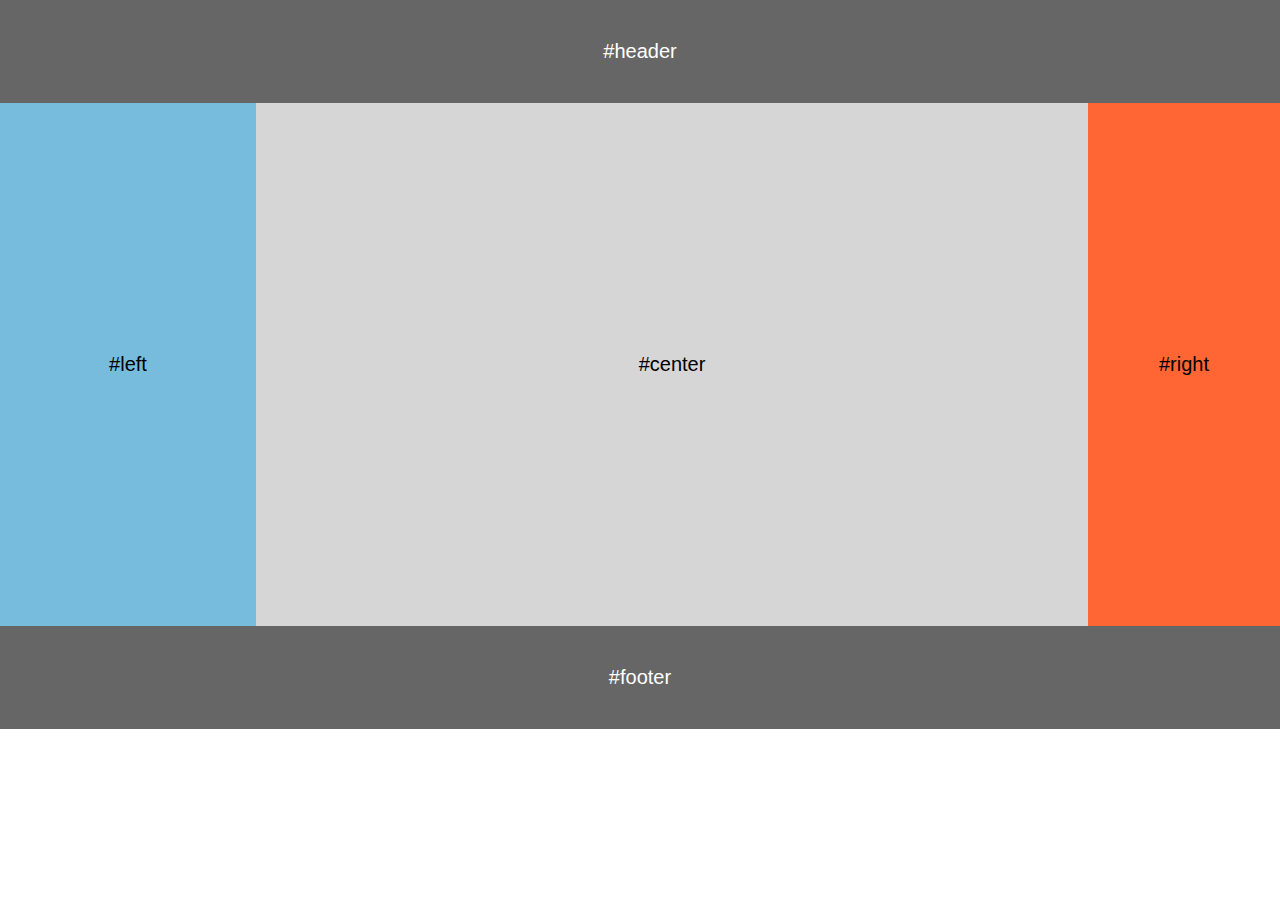
<file: task1/index.html>
<!DOCTYPE html>
<html>
<head>
	<meta charset="utf-8">
	<title> task1a </title>
	<link rel="stylesheet" type="text/css" href="style.css">
</head>
<body>
	<div class="header">#header</div>
	<div class="column clearfix" >
		<div class="left">#left</div>
		<div class="center">#center</div>
		<div class="right">#right</div>
	</div>
	<div class="footer">#footer</div>
</body>
</html>
</file>
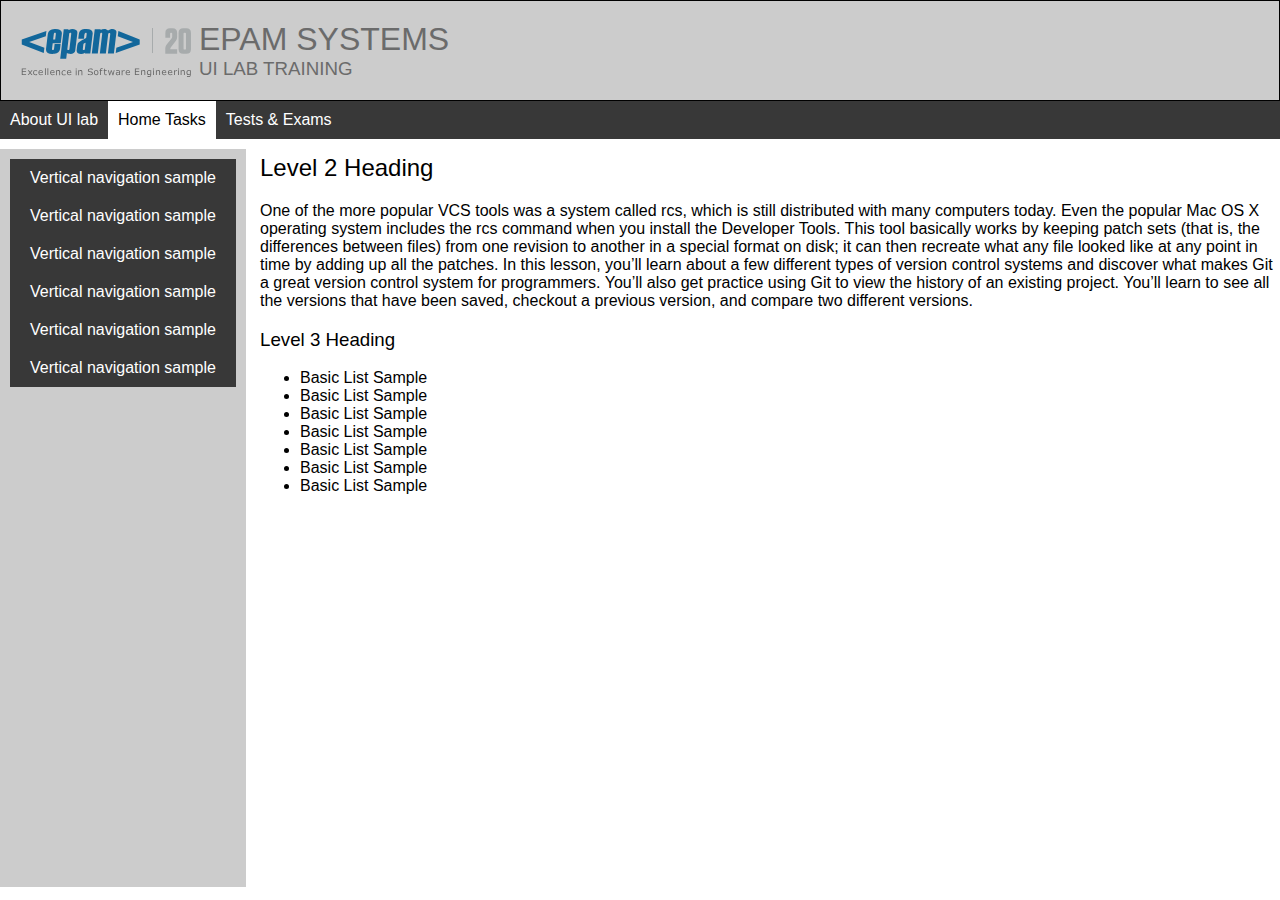
<file: task2/index.html>
<!DOCTYPE html>
<html>
<head>
	<meta charset="utf-8">
	<title> task1b </title>
	<link rel="stylesheet" type="text/css" href="style.css">
</head>
<body>
	<div  class="header clearfix">
		<img src="logo.svg">
		<div class="top">
			<h1 class="name">EPAM SYSTEMS</h1>
			<h3 class="name">UI LAB TRAINING</h3>
		</div>
	</div>
	<div class="menu clearfix">
		<p style="margin: 0px;"><a class="noselect" href="#">About UI lab</a></p>
		<p style="margin: 0px;" class="select"><a href="#" style="color: black">Home Tasks</a></p>
		<p style="margin: 0px;" ><a class="noselect" href="#">Tests & Exams</a></p>
	</div>
	<div class="column">
		<div class="left">
			<p><a class="navigation" href="#">Vertical navigation sample</a></p>
			<p><a class="navigation" href="#">Vertical navigation sample</a></p>
			<p><a class="navigation" href="#">Vertical navigation sample</a></p>
			<p><a class="navigation" href="#">Vertical navigation sample</a></p>
			<p><a class="navigation" href="#">Vertical navigation sample</a></p>
			<p><a class="navigation" href="#">Vertical navigation sample</a></p>
		</div>
		<div class="right">
			<h2 style="margin-top: 5px;">Level 2 Heading</h2>
			<p>One of the more popular VCS tools was a system called rcs, which is still distributed with many computers today. Even the popular Mac OS X operating system includes the rcs command when you install the Developer Tools. This tool basically works by keeping patch sets (that is, the differences between files) from one revision to another in a special format on disk; it can then recreate what any file looked like at any point in time by adding up all the patches. In this lesson, you’ll learn about a few different types of version control systems and discover what makes Git a great version control system for programmers. You’ll also get practice using Git to view the history of an existing project. You’ll learn to see all the versions that have been saved, checkout a previous version, and compare two different versions.</p>
			<h3>Level 3 Heading</h3>
			<ul>
   				<li>Basic List Sample</li>
    			<li>Basic List Sample</li>
   				<li>Basic List Sample</li>
   				<li>Basic List Sample</li>
   				<li>Basic List Sample</li>
   				<li>Basic List Sample</li>
   				<li>Basic List Sample</li>
  			</ul>
		</div>
	</div>
</body>
</html>
</file>
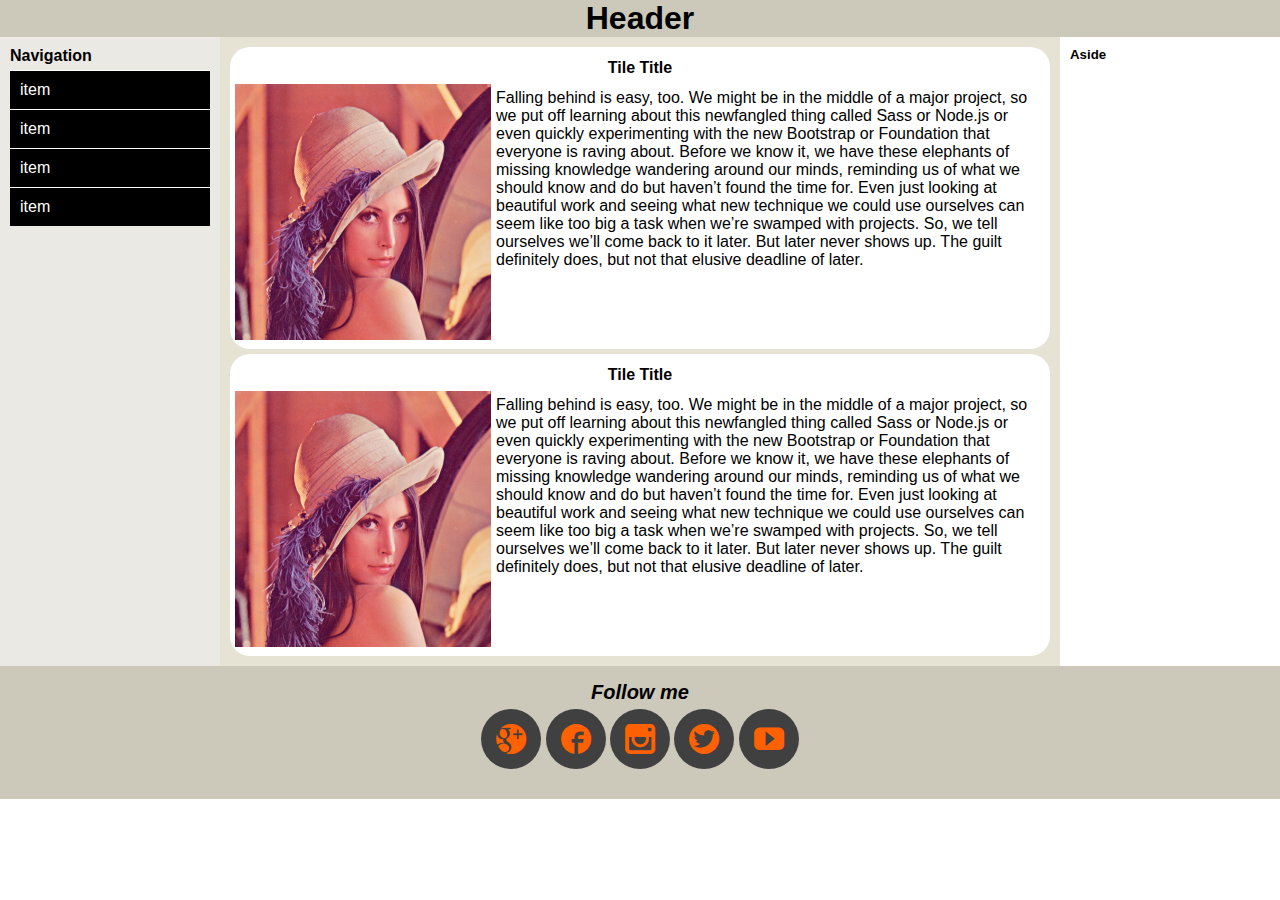
<file: task3/index.html>
<!Doctype html>
<html>
<head>
	<meta charset="utf-8">
	<meta name="viewport" content="width=devise-width">
	<title> task2 </title>
	<link rel="stylesheet" type="text/css" href="css/style.css">
	<link rel="stylesheet" type="text/css" href="css/fonts.css">
</head>
<body>
	<div class="wrapper">
		<header class="header">
			<h1>Header</h1>
			<nav class="menu">
				<input type="checkbox" id="nav-trigger" class="nav-trigger">
				<label for="nav-trigger" class="icon-list"></label>
				<ul class="offcanvas">
					<li><a href="#">item</a></li>
					<li><a href="#">item</a></li>
					<li><a href="#">item</a></li>
					<li><a href="#">item</a></li>
				</ul>
			</nav>
		</header>
		<article class="main">
    		<div class="title1">
    			<h4>Tile Title</h4>
    			<div class="wrapper2">
    				<div class="img1"><img src="img/lenna.png"></div>
    				<div class="img2"><img src="img/sp-studio.png"></div>
    				<p>Falling behind is easy, too. We might be in the middle of a major project, so we put off learning about this newfangled thing called Sass or Node.js or even quickly experimenting with the new Bootstrap or Foundation that everyone is raving about. Before we know it, we have these elephants of missing knowledge wandering around our minds, reminding us of what we should know and do but haven’t found the time for. Even just looking at beautiful work and seeing what new technique we could use ourselves can seem like too big a task when we’re swamped with projects. So, we tell ourselves we’ll come back to it later. But later never shows up. The guilt definitely does, but not that elusive deadline of later.</p>
    			</div>
    		</div>
    		<div class="title2">
    			<h4>Tile Title</h4>
    			<div class="wrapper2">
    				<div class="img1"><img src="img/lenna.png"></div>
    				<div class="img2"><img src="img/sp-studio.png"></div>
    				<p>Falling behind is easy, too. We might be in the middle of a major project, so we put off learning about this newfangled thing called Sass or Node.js or even quickly experimenting with the new Bootstrap or Foundation that everyone is raving about. Before we know it, we have these elephants of missing knowledge wandering around our minds, reminding us of what we should know and do but haven’t found the time for. Even just looking at beautiful work and seeing what new technique we could use ourselves can seem like too big a task when we’re swamped with projects. So, we tell ourselves we’ll come back to it later. But later never shows up. The guilt definitely does, but not that elusive deadline of later.</p>
    			</div>
    		</div>
    	</article>
		<aside class="aside aside-1">
			<h4>Navigation</h4>
			<nav class="navigation"> <ul>
				<li><a href="#">item</a></li>
				<li><a href="#">item</a></li>
				<li><a href="#">item</a></li>
				<li><a href="#">item</a></li>
			</ul></nav>
		</aside>
		<aside class="aside aside-2"><h5>Aside</h5></aside>
		<footer class="footer">
		<h4>Follow me</h4>
			<ul class="social">
            	<li><a href="#" class="icon-googleplus"></a></li>
            	<li><a href="#" class="icon-facebook"></a></li>
            	<li><a href="#" class="icon-instagram"></a></li>
            	<li><a href="#" class="icon-twitter"></a></li>
            	<li><a href="#" class="icon-youtube"></a></li>
        	</ul>
		</footer>
	</div>
</body>
</html>
</file>
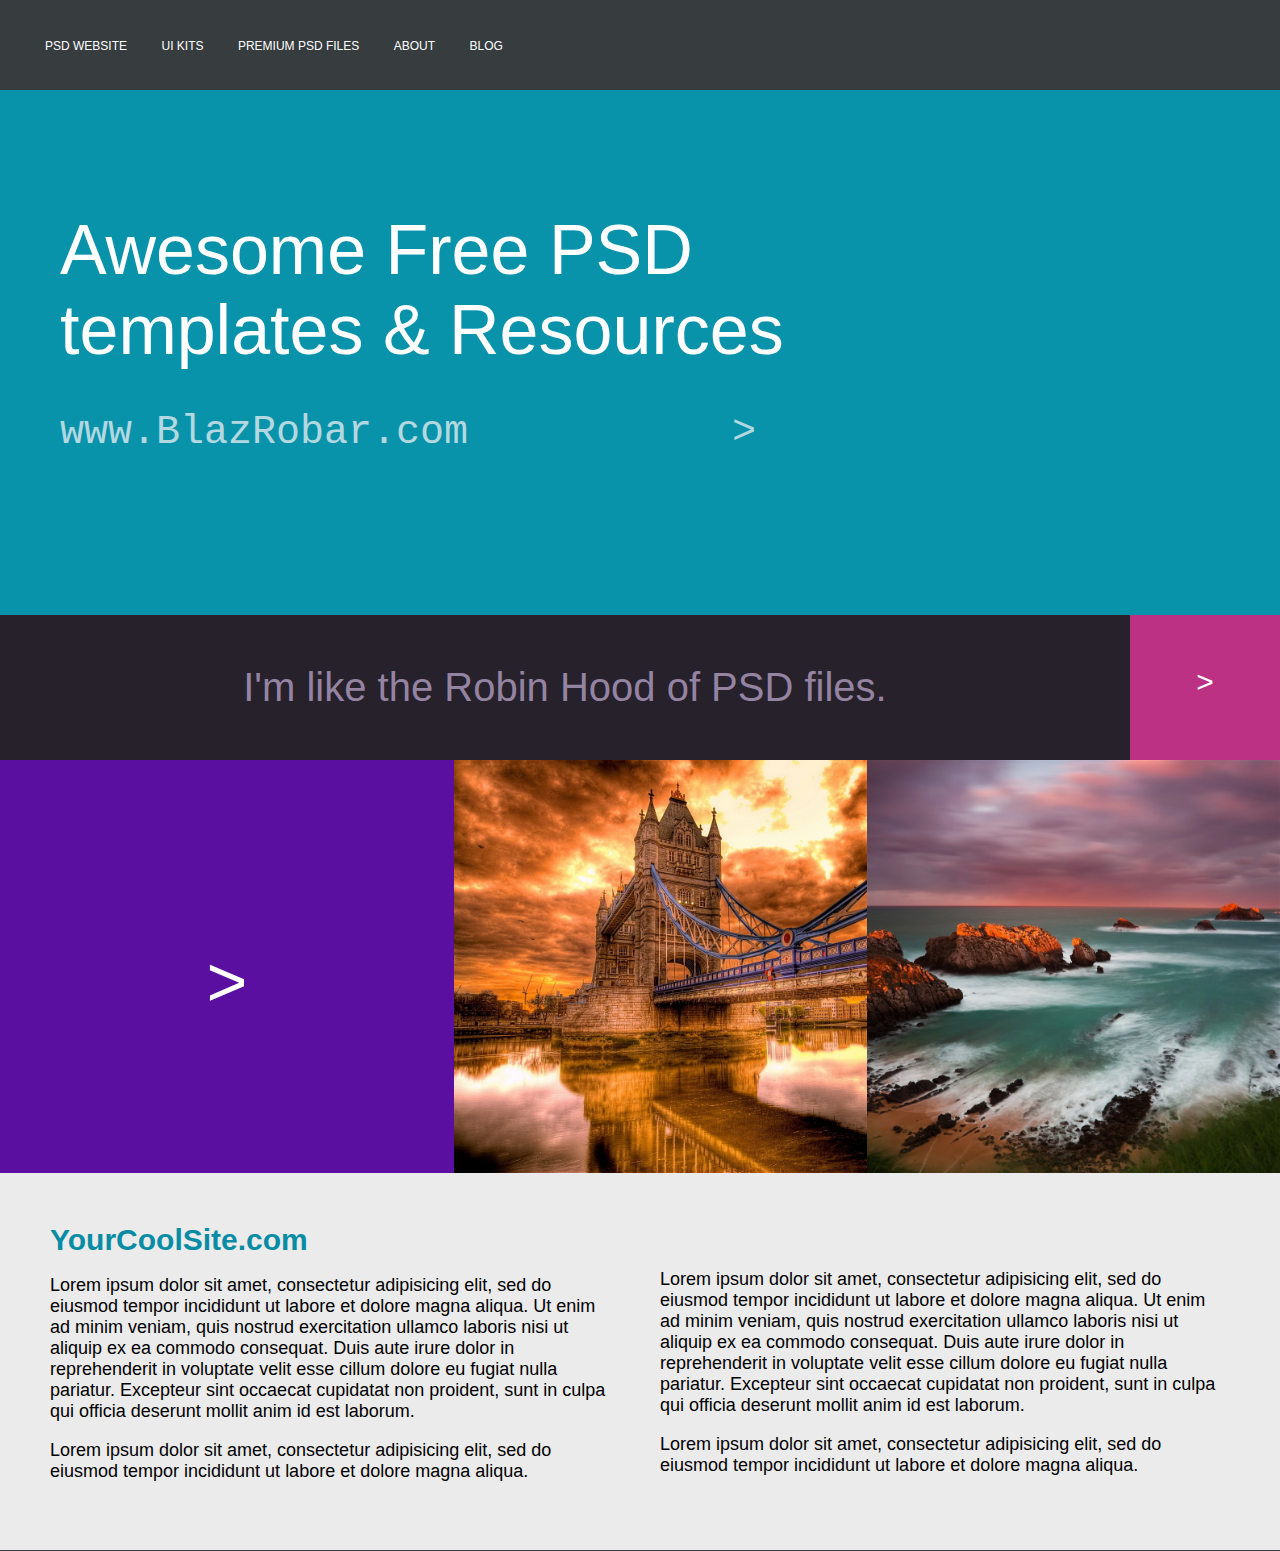
<file: task4/index.html>
<!Doctype html>
<html>
<head>
	<meta charset="utf-8">
	<meta name="viewport" content="width=devise-width">
	<title> task2a </title>
	<link rel="stylesheet" type="text/css" href="css/style.css">
	<link rel="stylesheet" type="text/css" href="css/fonts.css">
</head>
<body>
	<div class="wrapper">
		<nav class="menu">
			<ul>
				<li><a href="#">PSD WEBSITE</a></li>
				<li><a href="#">UI KITS</a></li>
				<li><a href="#">PREMIUM PSD FILES</a></li>
				<li><a href="#">ABOUT</a></li>
				<li><a href="#">BLOG</a></li>
			</ul>
		</nav>
		<header class="header">
			<h1>Navigation</h1>
			<a href="#" class="icon-list"></a>
		</header>
		<a href="#" class="line-1">
			<p>Awesome Free PSD</p>
			<p>templates & Resources</p>
			<pre>www.BlazRobar.com           ></pre>
		</a>
		<div class="line-2">
			<a href="#">I'm like the Robin Hood of PSD files.</a>
			<a href="#">></a>
		</div>
		<div class="line-3">
			<a href="#"><p>></p></a>
			<a href="#"><img src="img/img1.jpg"></a>
			<a href="#"><img src="img/img2.jpg"></a>
		</div>
		<article class="line-4">
			<div class="text1">
				<h4>YourCoolSite.com</h4>
				<p>Lorem ipsum dolor sit amet, consectetur adipisicing elit, sed do eiusmod
				tempor incididunt ut labore et dolore magna aliqua. Ut enim ad minim veniam,
				quis nostrud exercitation ullamco laboris nisi ut aliquip ex ea commodo
				consequat. Duis aute irure dolor in reprehenderit in voluptate velit esse
				cillum dolore eu fugiat nulla pariatur. Excepteur sint occaecat cupidatat non
				proident, sunt in culpa qui officia deserunt mollit anim id est laborum.</p>
				<p>Lorem ipsum dolor sit amet, consectetur adipisicing elit, sed do eiusmod
				tempor incididunt ut labore et dolore magna aliqua.</p>
			</div>
			<div class="text2">
				<p>Lorem ipsum dolor sit amet, consectetur adipisicing elit, sed do eiusmod
			tempor incididunt ut labore et dolore magna aliqua. Ut enim ad minim veniam,
			quis nostrud exercitation ullamco laboris nisi ut aliquip ex ea commodo
			consequat. Duis aute irure dolor in reprehenderit in voluptate velit esse
			cillum dolore eu fugiat nulla pariatur. Excepteur sint occaecat cupidatat non
			proident, sunt in culpa qui officia deserunt mollit anim id est laborum.</p>
			<p>Lorem ipsum dolor sit amet, consectetur adipisicing elit, sed do eiusmod
			tempor incididunt ut labore et dolore magna aliqua.</p>
			</div>
		</article>
	</div>
</body>
</html>
</file>
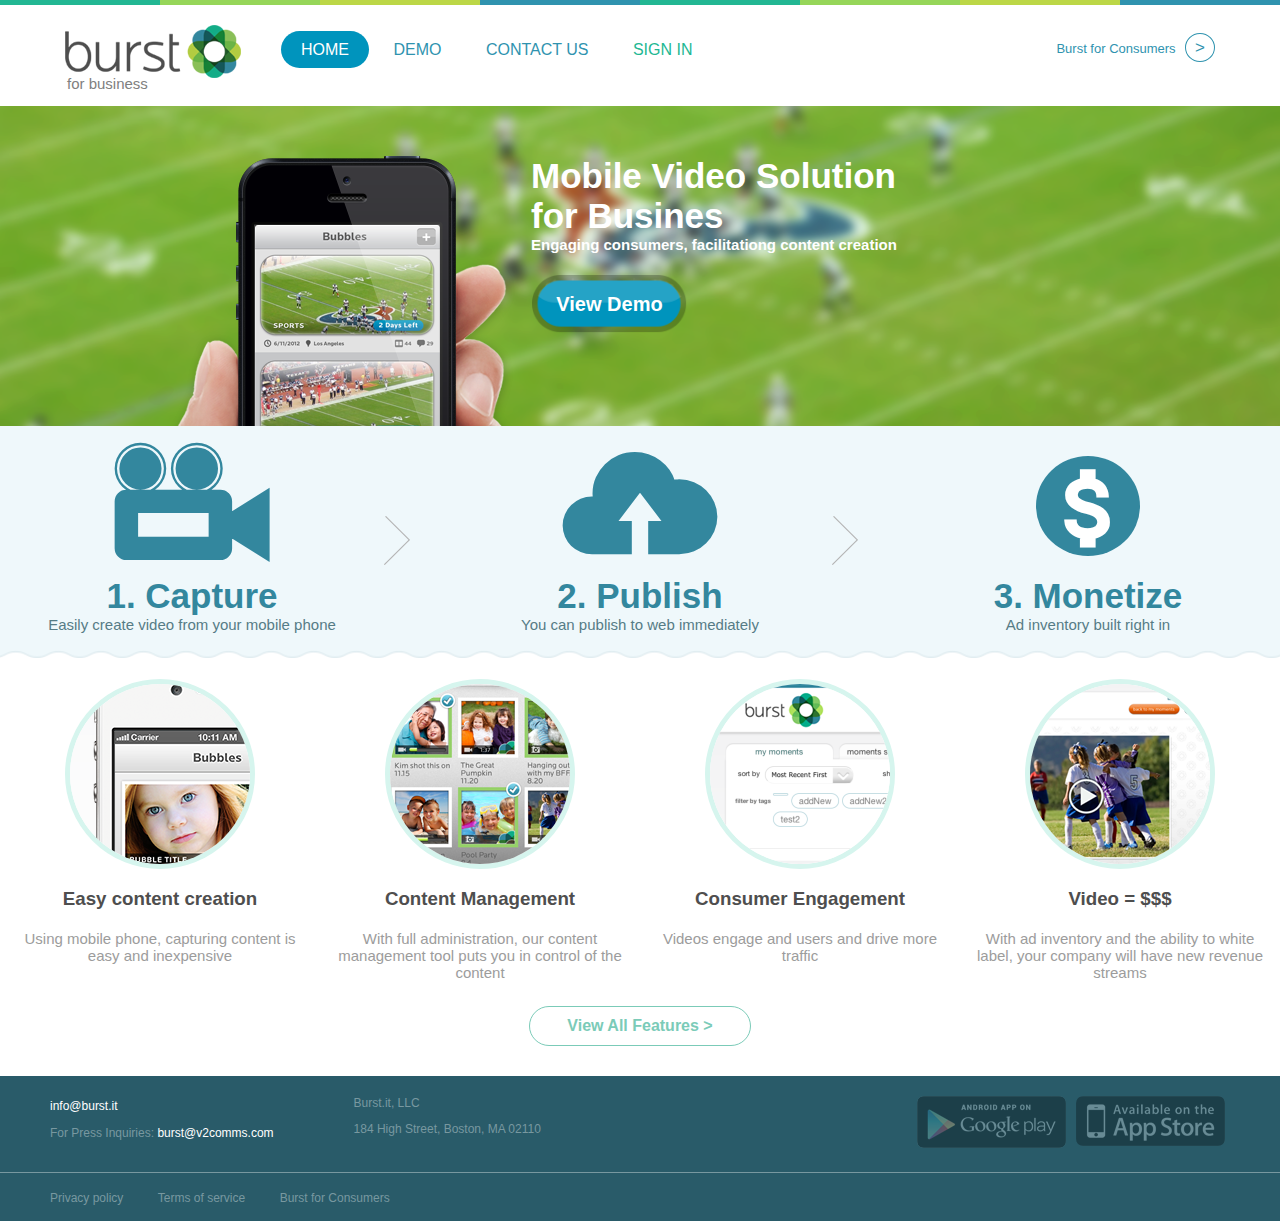
<file: task5/index.html>
<!Doctype html>
<html>
<head>
	<meta charset="utf-8">
	<title> task3 </title>
	<link rel="stylesheet" type="text/css" href="css/style.css">
	<link rel="stylesheet" type="text/css" media="(max-width: 980px)" href="css/style2.css">
	<link rel="stylesheet" type="text/css" media="(max-width: 800px)" href="css/style3.css">
	<link rel="stylesheet" type="text/css" media="print" href="css/print.css">
	<link rel="stylesheet" type="text/css" href="css/fonts.css">
</head>
<body>
	<div class="line clearfix">
		<div style="background: #22b793"></div>
		<div style="background: #96d659"></div>
		<div style="background: #bcd747"></div>
		<div style="background: #2f93af"></div>
		<div style="background: #22b793"></div>
		<div style="background: #96d659"></div>
		<div style="background: #bcd747"></div>
		<div style="background: #2f93af"></div>
	</div>
	<header class="clearfix">
	<div>
		<img src="img/11-Burst_business_website6-psd.png">
		<p>for business</p>
	</div>
	<ul>
		<li class="active"><a href="#">HOME</a></li>
		<li><a href="#">DEMO</a></li>
		<li><a href="#">CONTACT US</a></li>
		<li class="signin"><a href="#">SIGN IN</a></li>
	</ul>
	<div>
		<a href="#">Burst for Consumers</a>
		<a href="#">></a>
	</div>
	</header>
	<nav class="navigation clearfix">
		<input type="checkbox" id="nav-trigger" class="nav-trigger">
		<label for="nav-trigger" class="icon-uniE603"></label>
		<div>
			<img src="img/11-Burst_business_website6-psd.png">
			<p>for business</p>
		</div>
		<ul class="offcanvas">
			<li class="active2"><a href="#">HOME</a></li>
			<li><a href="#">DEMO</a></li>
			<li><a href="#">CONTACT US</a></li>
			<li><a href="#">SIGN IN</a></li>
			<li><a href="#">Burst for Consumers</a></li>
		</ul>
	</nav>
	<div class="line-1 clearfix">
		<img src="img/9-Burst_business_website6-psd.png">
		<div>
			<p>Mobile Video Solution</p>
			<p>for Busines</p>
			<p>Engaging consumers, facilitationg content creation</p>
			<a href="#"> View Demo </a>
		</div>
	</div>
	<div class="line-2 clearfix">
		<div class="el-1">
			<p class="icon-camera"></p>
			<p>1. Capture</p>
			<p>Easily create video from your mobile phone</p>
		</div>
		<div class="separator">
			<img src="img/56-Burst_business_website6-psd.png">
		</div>
		<div class="el-2">
			<p class="icon-upload"></p>
			<p>2. Publish</p>
			<p>You can publish to web immediately</p>
		</div>
		<div class="separator">
			<img src="img/56-Burst_business_website6-psd.png">
		</div>
		<div class="el-3">
			<p class="icon-uniE600"></p>
			<p>3. Monetize</p>
			<p>Ad inventory built right in</p>
		</div>
	</div>
	<img src="img/img.png" class="line-3">
	<div class="line-4 clearfix">
		<div>
			<div><img src="img/34-Burst_business_website6-psd.png" class="img-1"></div>
			<h3>Easy content creation</h3>
			<p>Using mobile phone, capturing content is easy and inexpensive</p>
		</div>
		<div>
			<div><img src="img/36-Burst_business_website6-psd.png" class="img-2"></div>
			<h3>Content Management</h3>
			<p>With full administration, our content management tool puts you in control of the content</p>
		</div>
		<div>
			<div><img src="img/38-Burst_business_website6-psd.png" class="img-3"></div>
			<h3>Consumer Engagement</h3>
			<p>Videos engage and users and drive more traffic</p>
		</div>
		<div>
			<div><img src="img/40-Burst_business_website6-psd.png" class="img-4"></div>
			<h3>Video = $$$</h3>
			<p>With ad inventory and the ability to white label, your company will have new revenue streams</p>
		</div>
	</div>
	<a href="#">View All Features ></a>
	<footer class= "clearfix">
		<div>
			<a href="#"> info@burst.it</a>
			<p>For Press Inquiries: <a href="#">burst@v2comms.com</a></p>
		</div>
		<div>
			<p>Burst.it, LLC</p>
			<p>184 High Street, Boston, MA 02110</p>
		</div>
		<a href="#"><img src="img/66-Burst_business_website6-psd.png"></a>
		<a href="#"><img src="img/64-Burst_business_website6-psd.png"></a>
	</footer>
	<div class="menu">
		<ul>
			<li><a href="#">Privacy policy</a></li>
			<li><a href="#">Terms of service</a></li>
			<li><a href="#">Burst for Consumers</a></li>
		</ul>
	</div>
</body>
</html>
</file>
<file: task1/style.css>
body {
	font-size: 20px;
	font-family: sans-serif;
	padding: 0;
	margin: 0;
}
.header {
	background: #666666;
	padding-top: 40px;
	padding-bottom: 40px;
	text-align: center;
	color: white;
}
.left {
	float: left;
	padding-top: 250px;
	padding-bottom: 250px;
	background: #77bcdd;
	width: 20%;
	text-align: center;
}
.center {
	text-align: center;
	float: left;
	padding-top: 250px;
	padding-bottom: 250px;
	background: #d6d6d6;
	width: 65%;
}
.right {
	text-align: center;
	float: left;
	padding-top: 250px;
	padding-bottom: 250px;
	background: #ff6634;
	width: 15%;
}
.footer {
	color: white;
	background: #666666;
	padding-top: 40px;
	padding-bottom: 40px;
	text-align: center;
}
.clearfix:after{
	content: ' ';
	display: table;
	clear: both;
}
</file>
<file: task2/style.css>
body {
	padding: 0px;
	border: 0px;
	margin: 0px;
	font-family: arial;
}
h1, h2, h3 {
	font-weight: normal;
}
.name {
	margin: 0px;
}
.top {
	color:  #6b6b6b;
	float: left;
}
img {
	float: left;
	margin-top: 7px;
}
.header {
	background: #cccccc;
	padding: 20px;
	border:1px solid black;
}
.clearfix:after{
	content: ' ';
	display: table;
	clear: both;
}
.menu {
	background: #383838;
	margin-bottom: 10px;
}
.select {
	margin: 0px;
	float: left;
	padding: 10px;
	background: white;
}
.noselect {
	margin: 0px;
	float: left;
	padding: 10px;
}
.noselect:hover {
	margin: 0px;
	float: left;
	padding: 10px;
	color: black;
	background: #cccccc;
}
.navigation {
	background: #383838;
	padding-top: 10px;
	padding-bottom: 10px;
	padding-left: 20px;
	padding-right: 20px;
	margin: 0px;
}
.column {
	position: relative;
}
.left {
	position: absolute;
	background: #cccccc;
	padding-top: 10px;
	padding-left: 10px;
	padding-right: 10px;
	padding-bottom: 500px;
}
.left p {
	margin: 0;
}
.right {
	left: 260px;
	position: absolute;
}
a {
	display: block;
	color: white;
	text-decoration: none;
}
a:visited {
	color: white;
}
.navigation:hover {
	text-decoration: underline;
	color: black;
	background: white;
	padding-top: 10px;
	padding-bottom: 10px;
	padding-left: 20px;
	padding-right: 20px;
	margin: 0px;
}
</file>
<file: task3/css/style.css>
body {
    padding: 0px;
    border: 0px;
    margin: 0px;
    font-family: arial;
}

.header > h1 {
    margin: 0px;
    text-align: center;
}

.wrapper, .wrapper2 {
  display: -webkit-box;
  display: -moz-box;
  display: -ms-flexbox;
  display: -webkit-flex;
  display: flex;
  
  -webkit-flex-flow: row wrap;
  flex-flow: row wrap;
}

.wrapper2 {
  justify-content:center;
}

ul {
  list-style: none;
}

.offcanvas {
  padding: 0px;
  margin: 0px;
  display: none;
}

.navigation ul{
  padding: 0px;
  margin: 5px 0px;
}

.offcanvas a, .navigation a{
    background: black;
    color: white;
    display:block;
    text-decoration: none;
    padding: 10px;
    border-top: 1px solid white;
}

.offcanvas a:hover, .navigation a:hover {
  background: #ccc8ba;
}

h4,h5 {
    margin: 0px;
}

.wrapper > * {
    padding: 10px;
    flex: 1 100%;
}

.wrapper2 > * {
  flex: 1 100%;
}

.footer h4 {
  text-align: center;
  font-size: 20px;
  margin-top: 5px;
  font-style: italic;
}

img {
    max-width: 100%;
}

label {
  font-size: 40px;
}

.header {
  padding: 0;
  background: #ccc8ba;
}

.footer {
  background: #ccc8ba;
}

.main {
  background: #e7e3d4;
}

.main > * {
    background: white;
    padding: 5px;
    border-radius: 20px;
}

.main h4 {
    text-align: center;
    margin: 7px;
}

.wrapper2 > p {
    margin: 5px;
}

.title1 {
    margin-bottom: 5px;
}

.aside-1 {
  background: #ebe9e3;
  display: none;
}

.aside-2 {
  background: white;
  display: none;
}

.nav-trigger:checked ~.offcanvas {
  display: block;
}

.nav-trigger {
  display: none;
}
.img1 {
  display: none;
}

@media all and (min-width: 320px) {
  .img2 {display: none;}
  .img1 {display: block;}
  .aside-1 { order: 1; } 
  .main    { order: 2; }
  .aside-2 { order: 3; }
  .footer  { order: 4; }
}

@media all and (min-width: 640px) {
  .wrapper2 > div { flex: 1 1 0px; max-width: 256px;}
  .wrapper2 > p { flex: 2 0px; }
  .aside-2 {display: block;} 
}

@media all and (min-width: 980px) {
  .menu { display: none; }
  .aside { flex: 0 0 200px; }
  .main    { flex: 1 0px; }
  .aside-1 {display: block;} 
}

@media all and (min-width: 1440px) {
  .main {font-size: 20px;}
}
</file>
<file: task3/css/fonts.css>
@font-face {
  font-family: 'icomoon';
  src:url('../fonts/icomoon.eot?-55iwr0');
  src:url('../fonts/icomoon.eot?#iefix-55iwr0') format('embedded-opentype'),
    url('../fonts/icomoon.woff?-55iwr0') format('woff'),
    url('../fonts/icomoon.ttf?-55iwr0') format('truetype'),
    url('../fonts/icomoon.svg?-55iwr0#icomoon') format('svg');
  font-weight: normal;
  font-style: normal;
}

[class^="icon-"], [class*=" icon-"] {
	font-family: 'icomoon';
	speak: none;
	font-style: normal;
	font-weight: normal;
	font-variant: normal;
	text-transform: none;
	line-height: 1;
	-webkit-font-smoothing: antialiased;
	-moz-osx-font-smoothing: grayscale;
}

.icon-googleplus:before, .icon-googleplus:after {
	content: "\e600";
}
.icon-facebook:before, .icon-facebook:after {
	content: "\e601";
}
.icon-instagram:before, .icon-instagram:after {
	content: "\e602";
}
.icon-twitter:before, .icon-twitter:after {
	content: "\e603";
}
.icon-youtube:before, .icon-youtube:after {
	content: "\e604";
}

.icon-list:before {
  content: "\e605";
  cursor: pointer;
}

.social {
  text-align: center;
  margin-top: 5px;
  padding-left: 0px;
}

.social li {
  display: inline-block;
  width: 60px;
  height: 60px;
  overflow: hidden;
  background: #404040;
  border-radius: 100%;
  transition-duration: 0.8s;
}

.social li:hover {
  background: #ff6000;
  box-shadow: inset 0 0 20px #404040;
}

.social li a {
  text-decoration: none;
  margin-top: 15px;
  display: block;
  width: 100%;
  height: 200%;
  position: relative;
  top: 0;
  color: #ff6000;
  transition: top 0.8s;
  font-size: 30px;
}

.social li:hover a {
  top: -60px;
  color: #ff3c00;
}

.social li a:after {
  position: absolute;
  width: inherit;
  height: 50%;
  left: 0;
  bottom: 0;
  color: #404040;
  text-align: center;
}
</file>
<file: task4/css/style.css>
body {
    padding: 0px;
    margin: 0px;
    font-family: arial;
    background: #373c3f;
}
.wrapper, .header, .line-2, .line-3, .line-4{
  display: -webkit-box;
  display: -moz-box;
  display: -ms-flexbox;
  display: -webkit-flex;
  display: flex;
  
  -webkit-flex-flow: row wrap;
  flex-flow: row wrap;
}
.menu {
	display: none;
}
.menu ul{
	list-style: none;
	padding: 20px 0 20px 30px;
}
.menu a{
	text-decoration: none;
	color: white;
	font-size: 12px;
	padding: 15px;
}
.menu li{
	display: inline;
}
.header {
  flex: 1 100%;
  background: #373c3f;
}
.header h1{
	flex: 1 1 0px;
	margin: 5px 20px;
	color: white;
	font-size: 20px;
	font-weight: normal;
}
.header a{
	display: block;
	font-size: 40px;
	text-align: center;
	text-decoration: none;
	flex: 0 0 50px;
	color: white;
	background: #202529;
}
.line-1{
	flex: 1 100%;
	text-decoration: none;
	font-size: 23px;
	color: white;
	background: #0993ab;
	padding: 60px 30px;
}
.line-1 p {
	margin: 0;
}
.line-1 pre {
	color: #b4d8e0;
	font-size: 15px;
}
.line-2{
	flex:1 100%;
}
.line-2 a{
	padding: 30px 0;
	display: block;
	font-size: 12px;
	text-align: center;
	text-decoration: none;
	flex: 1 1 0px;
	color: #9484a2;
	background: #27212c;
}
.line-2 a+a{
	color: white;
	font-size: 15px;
	flex:0 0 70px;
	background: #bc3183;
}
.line-3{
	flex:1 100%;
}
.line-3 p{
	margin: 0;
	padding: 0;
}
.line-3 a{
	margin: 0;
	padding: 140px 0;
	display: block;
	font-size: 20px;
	text-align: center;
	text-decoration: none;
	flex: 1 100%;
	color: white;
	background: #5b0fa1;
}
img {
	max-width: 100%;
}
.line-3 a+a{
	padding: 0;
	background: white;
	line-height: 0;
}
.line-4{
	flex:1 100%;
	background: #ebebeb;
	padding: 30px;
}
.line-4 h4{
	color: #088ca5;
	margin-top: 0;
	margin-bottom: 10px;
}
.text2{
	display: none;
}
@media all and (min-width: 640px){
	.header a{padding: 15px;}
	.header h1{padding-top: 15px; font-size: 25px;}
	.line-1 p{font-size: 40px;}
	.line-1 pre{font-size: 25px;}
	.line-2 a{font-size: 20px;}
	.line-2 a+a{flex:0 0 100px; font-size: 30px;}
	.line-3 a{padding: 300px 0; font-size: 70px;}
	.line-4 h4{font-size: 25px;}
	.line-4 p{font-size: 20px;}
}
@media all and (min-width: 980px){
	.menu{display: block;}
	.header{display: none;}
	.line-1{padding: 120px 60px;}
	.line-1 p{font-size: 50px;}
	.line-1 pre{font-size: 30px;}
	.line-2 a{font-size: 30px;}
	.line-3 a { padding: 0; flex: 1 auto;}
	.line-3 a+a {flex: 1 0px;}
	.line-3 p{padding-top: 40%;}
	.text2 {display: block; margin-top: 28px;}
	.line-4 div { padding: 20px; flex:1 0px;}
	.line-4 h4{font-size: 30px;}
	.line-4 p{font-size: 18px;}
}
@media all and (min-width: 1024px){
	.line-1 p{font-size: 70px;}
	.line-1 pre{font-size: 40px;}
	.line-2 a{font-size: 40px; padding: 50px 0;}
	.line-2 a+a{flex:0 0 150px;}
}
</file>
<file: task4/css/fonts.css>
@font-face {
  font-family: 'icomoon';
  src:url('../fonts/icomoon.eot?-55iwr0');
  src:url('../fonts/icomoon.eot?#iefix-55iwr0') format('embedded-opentype'),
    url('../fonts/icomoon.woff?-55iwr0') format('woff'),
    url('../fonts/icomoon.ttf?-55iwr0') format('truetype'),
    url('../fonts/icomoon.svg?-55iwr0#icomoon') format('svg');
  font-weight: normal;
  font-style: normal;
}

[class^="icon-"], [class*=" icon-"] {
	font-family: 'icomoon';
	speak: none;
	font-style: normal;
	font-weight: normal;
	font-variant: normal;
	text-transform: none;
	line-height: 1;
	-webkit-font-smoothing: antialiased;
	-moz-osx-font-smoothing: grayscale;
}

.icon-list:before {
  content: "\e605";
}
</file>
<file: task5/css/style.css>
body {
	margin: 0;
	font-family: arial;
}
.line div {
	width: 12.5%;
	height: 5px;
	float: left;
}
.navigation {
	display: none;
}
header {
	padding: 20px 65px;
}
header > *{
	float: left;
}
header p {
	color: grey;
	font-size: 15px;
	line-height: 0px;
	margin: 0;
	padding: 2px;
}
header > ul{
	list-style: none;
}
header li{
	padding: 10px 20px;
	display: inline;
}
header a{
	color: #2f93af;
	text-decoration: none;
}
.active a{
	color: white;
}
.active {
	background: #0094bd;
	border-radius: 20px;
}
.signin a{
	color: #22b793;
}
header ul+div{
	padding: 13px 0px;
	float: right;
}
header ul+div a{
	font-size: 13px;
}
header ul+div a+a{
	font-size: 17px;
	padding: 4px 9px;
	border-radius: 100%;
	border: 1px solid #2f93af;
	margin-left: 5px;
}
.clearfix:after{
	content: ' ';
	display: table;
	clear: both;
}
.line-1 {
	height: 320px;
	overflow: hidden;
	background: url(../img/7-Burst_business_website6-psd.png) left no-repeat;
	-moz-background-size: 100%;
    -webkit-background-size: 100%;
    -o-background-size: 100%; 
    background-size: 100%; 
}
.line-1 > *{
	margin-top: 50px;
	float: left;
}
.line-1 >img {
	margin-left: 150px;
}
.line-1 > div > img {
	position:relative;
}
.line-1 p {
	color: white;
	margin: 0;
	font-size: 35px;
	font-weight: bold;
}
.line-1 p+p+p{
	font-size: 15px;
}
.line-1 a{
	margin-top: 20px;
	padding: 20px 0;
	background: url(../img/img2.png) left no-repeat;
	-moz-background-size: 100%;
    -webkit-background-size: 100%;
    -o-background-size: 100%; 
    background-size: 100%; 
	color: white;
	font-weight: bold;
	text-decoration: none;
	display: block;
	font-size: 20px;
	text-align: center;
	width: 157px;
	border-radius: 40px;
}
.line-2 {
	width: 100%;
	background: #eff8fb;
}
.line-2 > *{
	float: left;
}
.line-2 p{
	margin: 0;
}
.el-1, .el-2, .el-3{
	width: 30%;
}
.el-3{
	margin-top: 30px;
}
.separator {
	margin-top: 90px;
	width: 5%;
}
.el-1 p, .el-2 p, .el-3 p{
	text-align: center;
	color: #33879e;
	font-size: 35px;
	font-weight: bold;
}
.el-3 p+p{
	margin-top: 20px;
}
.line-2 p+p+p{
	font-size: 15px;
	color: #567c86;
	font-weight: normal;
}
.el-3 p+p+p{
	margin: 0;
}
.line-3 {
	width: 100%;
}
.line-4 > div {
	float: left;
	width: 25%;
}
.line-4 > div > div {
	margin: 0 auto;
	width: 180px;
	height: 180px;
	border-radius: 100%;
	border:5px solid #d6f5ee;
	overflow: hidden;
}
.line-4 img {
	position: relative;
}
.img-1 {
	top: -60px;
}
.img-2 {
	top: -55px;
}
.img-3 {
	top: -5px;
}
.img-4 {
	left: -105px;
	top: -10px;
}
.line-4 p {
	text-align: center;
	font-size: 15px;
	color: #9c9c9c;
	margin-top: 10px;
	padding: 10px;
}
.line-4 h3 {
	text-align: center;
	color: #4e4e4e;
	margin-bottom: 0;
}
body > a {
	display: block;
	text-decoration: none;
	text-align: center;
	margin: 0 auto;
	color: #7bcbb8;
	width: 200px;
	padding: 10px;
	border-radius: 20px;
	border: 1px solid #7bcbb8;
	margin-bottom: 30px;
	font-weight: bold;
}
footer {
	padding: 20px 50px;
	background:#295b69;
	border-bottom: 1px solid #7898a0;
}
footer > div {
	float:left;
}
footer p {
	font-size: 12px;
	color: #7898a0;
}
footer a {
	font-size: 12px;
	color:white;
	text-decoration: none;
}
footer div+div {
	margin-left:80px;
}
footer div+div p{
	margin-top: 0;
}
footer img {
	float:right;
	border-radius: 7px;
	margin: 0 5px;
}
.menu {
	background: #295b69;
}
.menu ul {
	list-style: none;
	margin: 0;
	padding: 15px 35px;
}
.menu li {
	font-size: 12px;
	padding: 0 15px;
	display: inline;
}
.menu a {
	text-decoration: none;
	color: #7898a0;
}
</file>
<file: task5/css/style2.css>
.line-1 >img {
	margin-left: 0;
}
</file>
<file: task5/css/style3.css>
header {
	display: none;
}
.navigation {
	display: block;
}
.navigation ul {
	list-style: none;
}
.offcanvas {
  padding: 0px;
  margin: 0px;
  display: none;
}
.offcanvas a {
	color: white;
	background: #22B793;
    display:block;
    text-decoration: none;
    padding: 10px;
    border-bottom: 1px solid white;
}
.active2 a{
	background: #0094bd;
	color: white;
}
.offcanvas a:hover {
  background: #0094bd;
}
.nav-trigger:checked ~.offcanvas {
  display: block;
}
.nav-trigger {
  display: none;
}
.navigation label {
	margin: 14px;
	color: #22B793;
	float: left;
	font-size: 60px;
	cursor: pointer;
}
.navigation p{
	color: grey;
	font-size: 15px;
	margin: 0;
	padding: 2px;
}
.line-1 > img {
	display: none;
}
.line-1 > div {
	margin-left: 50px;
}
.line-2 > * {
	float: none;
	width: auto;
}
.icon-camera:before {
	margin-left: 25px;
}
.icon-uniE600:before {
	margin-left: 5px;
}
.separator {
	margin: 0;
	text-align: center;
}
.separator img{
	-moz-transform: rotate(90deg);
    -ms-transform: rotate(90deg);
    -webkit-transform: rotate(90deg);
    -o-transform: rotate(90deg);
    transform: rotate(90deg);
}
.line-4 > div {
	float: none;
	width: auto;
}
.line-4 > div > p {
	margin-top: 0;
	padding-top: 0;
}
.line-4 > div > h3 {
	margin-top: 5px;
}
footer > div {
	float:none;
}
footer > div + div {
	margin: 0;
}
footer img {
	float:none;
}
</file>
<file: task5/css/print.css>
* {
	-webkit-print-color-adjust: exact;
}
.navigation {
	display: none;
}
header {
	display: block;
}
header ul, header ul+div {
	display: none;
}
.line {
	display: none;
}
.line-1 {
	background: none;
}
.line-1 p {
	color: black;
}
.line-1 > div {
	margin-top: 0;
}
.line-2 {
	background: none;
}
.line-2 > *{
	float: left;
}
.el-1, .el-2, .el-3{
	width: 30%;
}
.separator img{
	-moz-transform: rotate(0deg);
    -ms-transform: rotate(0deg);
    -webkit-transform: rotate(0deg);
    -o-transform: rotate(0deg);
    transform: rotate(0deg);
}
.separator {
	margin-top: 90px;
	width: 5%;
}
.line-3 {
	display: none;
}
</file>
<file: task5/css/fonts.css>
@font-face {
	font-family: 'icomoon';
	src:url('../fonts/icomoon.eot?6o9oqu');
	src:url('../fonts/icomoon.eot?#iefix6o9oqu') format('embedded-opentype'),
		url('../fonts/icomoon.woff?6o9oqu') format('woff'),
		url('../fonts/icomoon.ttf?6o9oqu') format('truetype'),
		url('../fonts/icomoon.svg?6o9oqu#icomoon') format('svg');
	font-weight: normal;
	font-style: normal;
}

[class^="icon-"], [class*=" icon-"] {
	font-family: 'icomoon';
	speak: none;
	font-style: normal;
	font-weight: normal;
	font-variant: normal;
	text-transform: none;
	line-height: 1;
	-webkit-font-smoothing: antialiased;
	-moz-osx-font-smoothing: grayscale;
}

.icon-uniE603:before {
	content: "\e603";
}
.icon-uniE600:before {
	content: "\e600";
	font-size: 100px;
	border-radius: 100%;
	background: #33879e;
	color: white;
	padding-left: 4px;
}
.icon-camera:before {
	content: "\e601";
	font-size: 150px;
	color: #33879e;
}
.icon-upload:before {
	content: "\e602";
	font-size: 150px;
	color: #33879e;
}
</file>
